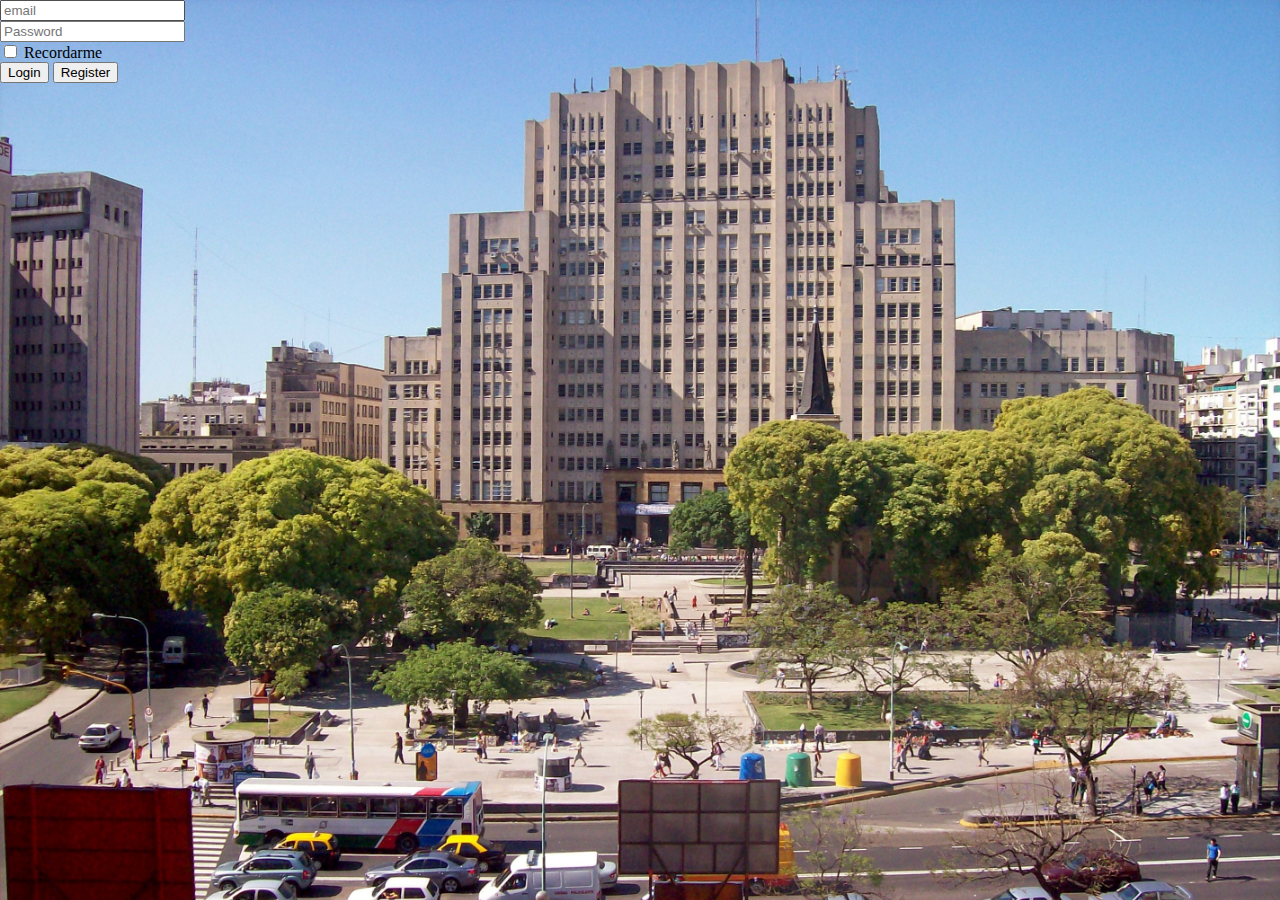
<file: index.html>
<!DOCTYPE html>
<html lang="es">
<head>
    <meta charset="UTF-8">
    <meta name="viewport" content="width=device-width, initial-scale=1.0">
    <title>Home</title>
    <link href="https://cdn.jsdelivr.net/npm/bootstrap@5.3.2/dist/css/bootstrap.min.css" rel="stylesheet" integrity="sha384-T3c6CoIi6uLrA9TneNEoa7RxnatzjcDSCmG1MXxSR1GAsXEV/Dwwykc2MPK8M2HN" crossorigin="anonymous">

    <link rel="stylesheet" href="css/home.css">
</head>
<body>
    <div class="col-12 mx-auto d-flex justify-content-center align-items-center" style="max-width: 400px; min-height: 100vh;">
        <form>
            <div class="mb-3">
              <label for="exampleInputEmail1" class="form-label"></label>
              <input type="email" class="form-control" id="exampleInputEmail1" aria-describedby="emailHelp" placeholder="email">
              
            </div>
            <div class="mb-3">
              <label for="exampleInputPassword1" class="form-label"></label>
              <input type="password" class="form-control" id="exampleInputPassword1"placeholder ="Password">
            </div>
            <div class="mb-3 form-check">
              <input type="checkbox" class="form-check-input" id="exampleCheck1">
              <label class="form-check-label" for="exampleCheck1">Recordarme</label>
            </div>
            <button type="submit" class="btn btn-outline-primary">Login</button>
            <button type="submit" class="btn btn-outline-success">Register</button>
          </form>
    </div>
    
</body>
</html>
</file>
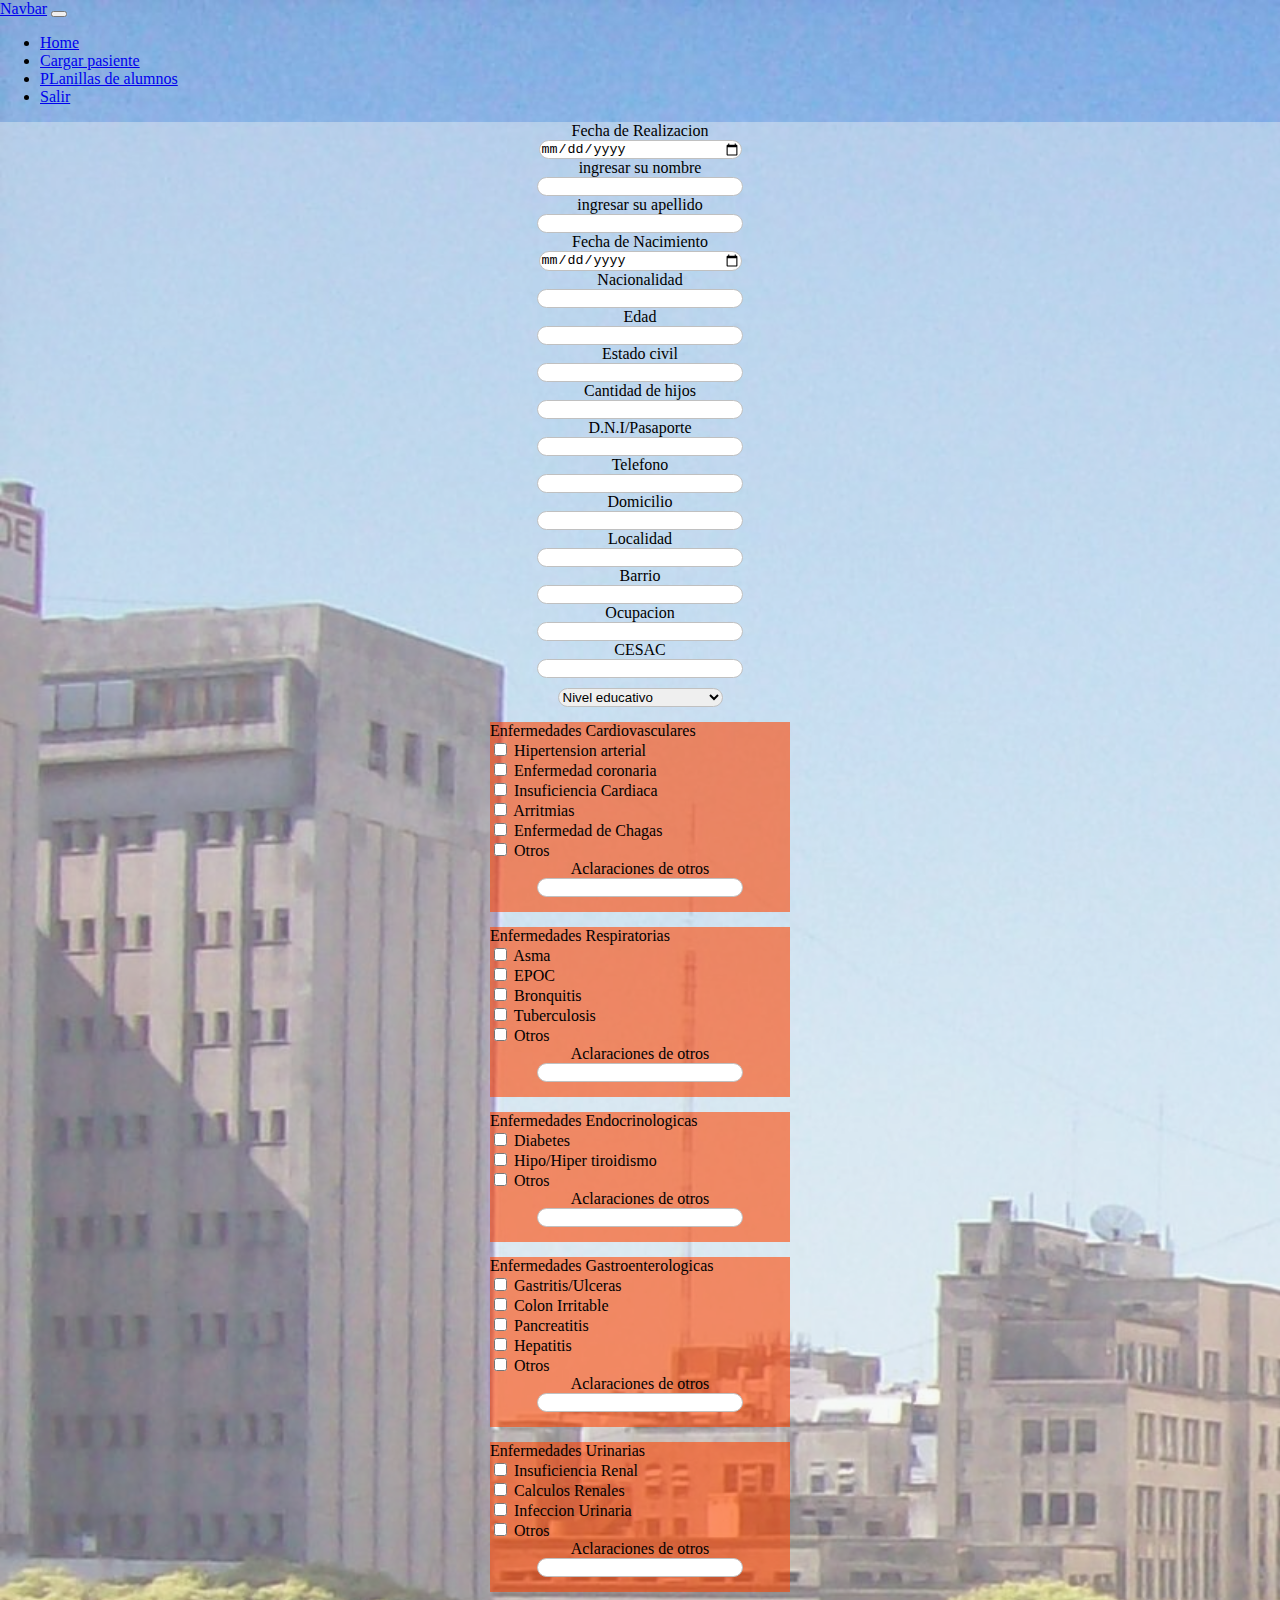
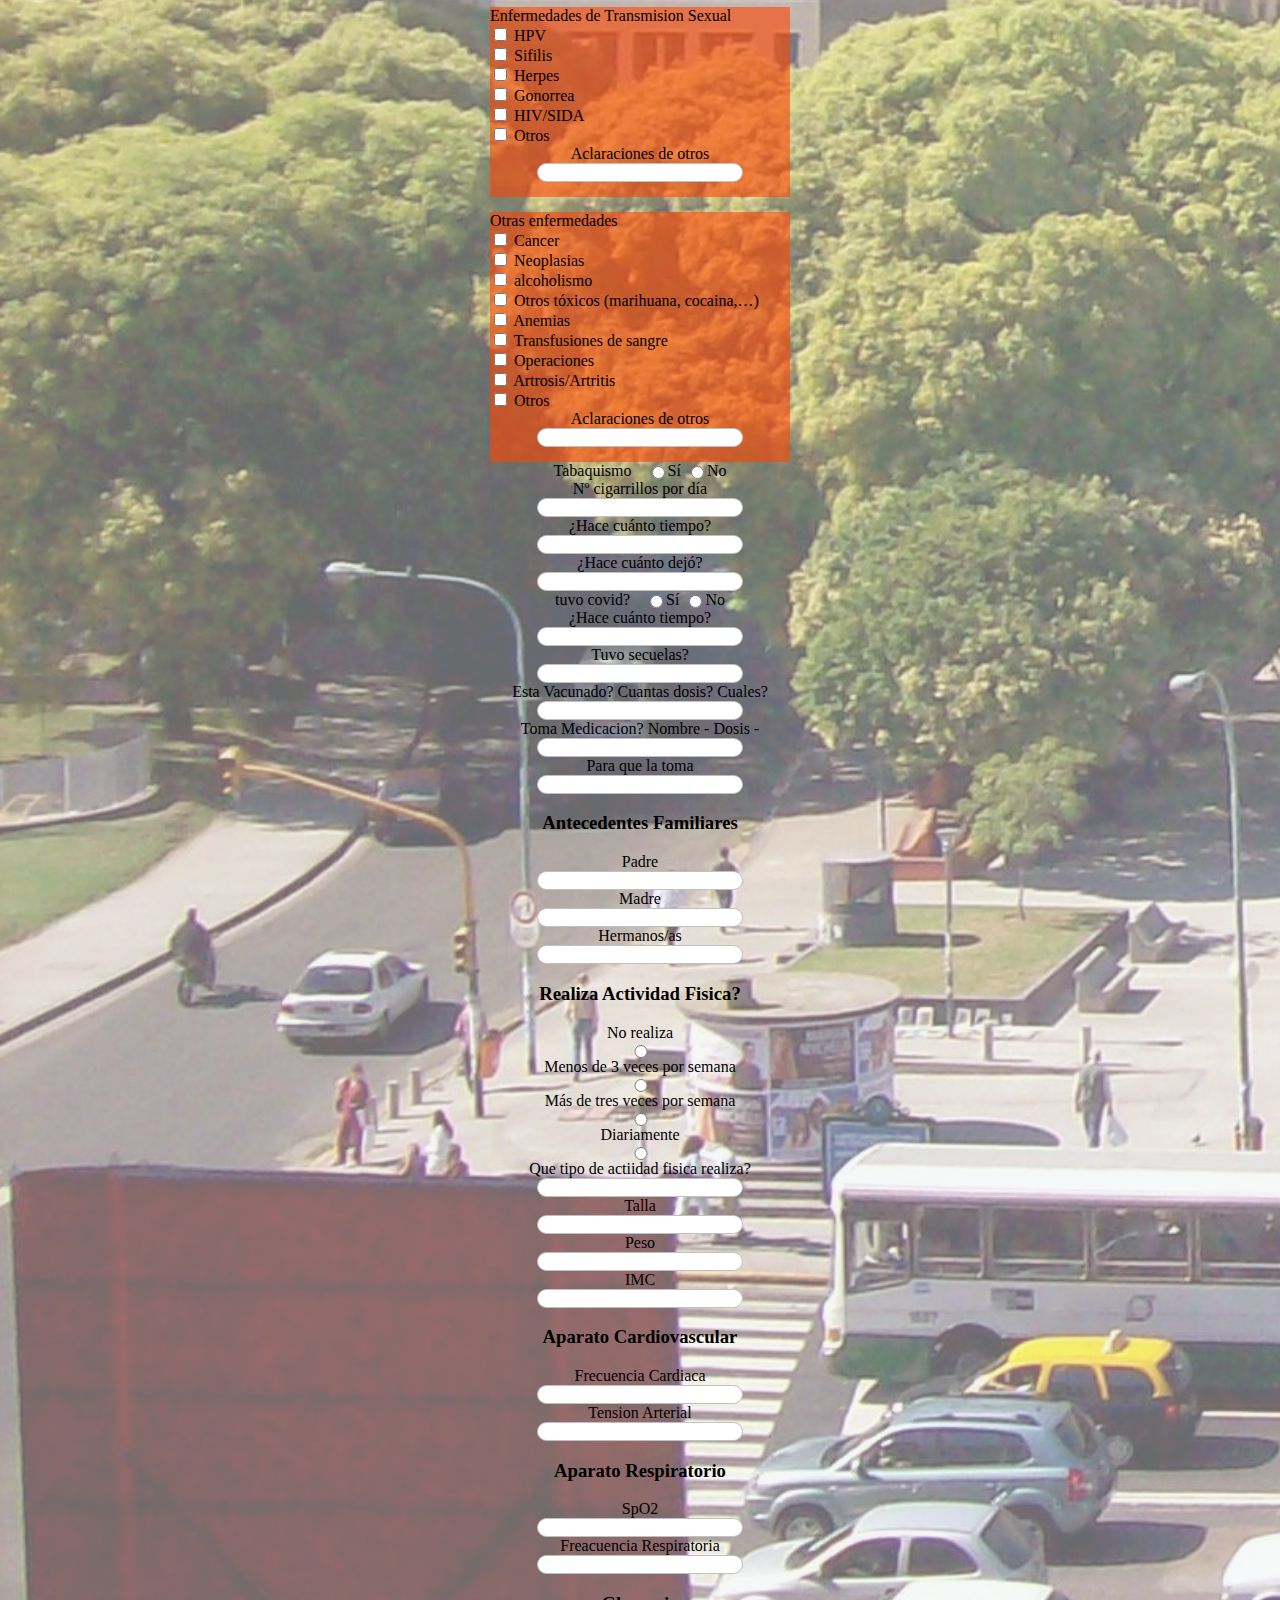
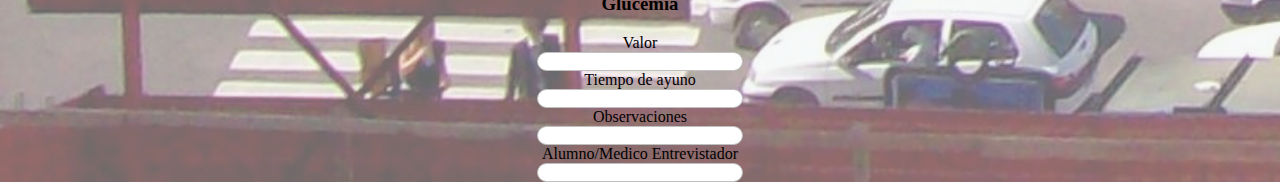
<file: register.html>
<!DOCTYPE html>
<html lang="es">
<head>
    <meta charset="UTF-8">
    <meta name="viewport" content="width=device-width, initial-scale=1.0">
    <title>Register</title>
    <link href="https://cdn.jsdelivr.net/npm/bootstrap@5.3.2/dist/css/bootstrap.min.css" rel="stylesheet" integrity="sha384-T3c6CoIi6uLrA9TneNEoa7RxnatzjcDSCmG1MXxSR1GAsXEV/Dwwykc2MPK8M2HN" crossorigin="anonymous">

    <link rel="stylesheet" href="css/home.css">
</head>
<body>
    <header>
        <div>
            <nav class="navbar navbar-expand-lg bg-body-tertiary">
                <div class="container-fluid">
                    <a class="navbar-brand" href="#">Navbar</a>
                    <button class="navbar-toggler" type="button" data-bs-toggle="collapse" data-bs-target="#navbarNav" aria-controls="navbarNav" aria-expanded="false" aria-label="Toggle navigation">
                        <span class="navbar-toggler-icon"></span>
                    </button>
                    <div class="collapse navbar-collapse justify-content-end" id="navbarNav">
                        <ul class="navbar-nav">
                            <li class="nav-item">
                                <a class="nav-link active" aria-current="page" href="#">Home</a>
                            </li>
                            <li class="nav-item">
                                <a class="nav-link" href="#">Cargar pasiente</a>
                            </li>
                            <li class="nav-item">
                                <a class="nav-link" href="#">PLanillas de alumnos</a>
                            </li>
                            <li class="nav-item">
                                <a class="nav-link" href="#">Salir</a>
                            </li>
                        </ul>
                    </div>
                </div>
            </nav>
        </div>
    </header>
    
<main>
    <div class="contain-form-main">
        <form class=" ">
            <div class="contain-input">
                <label class="contain-label" for="">Fecha de Realizacion</label>
                <input type="date" class="input">
            </div>

            <div class="contain-input">
                <label class="contain-label" for="">ingresar su nombre</label>
                <input type="text" class="input">
            </div>

            <div class="contain-input">
                <label class="contain-label" for="">ingresar su apellido</label>
                <input type="text" class="input">
            </div>

            <div class="contain-input">
                <label class="contain-label" for="">Fecha de Nacimiento</label>
                <input type="date" class="input">
            </div>
            
            <div class="contain-input">
                <label class="contain-label" for="">Nacionalidad</label>
                <input type="text" class="input">
            </div>

            <div class="contain-input">
                <label class="contain-label" for="">Edad</label>
                <input type="text" class="input">
            </div>

            <div class="contain-input">
                <label class="contain-label" for="">Estado civil</label>
                <input type="text" class="input">
            </div>

            <div class="contain-input">
                <label class="contain-label" for="">Cantidad de hijos</label>
                <input type="number" class="input">
            </div>

            <div class="contain-input">
                <label class="contain-label" for="">D.N.I/Pasaporte</label>
                <input type="text" class="input">
            </div>

            <div class="contain-input">
                <label class="contain-label" for="">Telefono</label>
                <input type="text" class="input">
            </div>

            <div class="contain-input">
                <label class="contain-label" for="">Domicilio</label>
                <input type="text" class="input">
            </div>

            <div class="contain-input">
                <label class="contain-label" for="">Localidad</label>
                <input type="text" class="input">
            </div>

            <div class="contain-input">
                <label class="contain-label" for="">Barrio</label>
                <input type="text" class="input">
            </div>

            <div class="contain-input">
                <label class="contain-label" for="">Ocupacion</label>
                <input type="text" class="input">
            </div>

            <div class="contain-input">
                <label class="contain-label" for="">CESAC</label>
                <input type="text" class="input">
            </div>
            <!-- Agrega select -->
            <div class="contain-input">                               
                <select name="" value="" class="contain-select">
                    <option class="input" value=" ">Nivel educativo</option>
                    <option class="input" value="opcion2">Primario incompleto</option>
                    <option class="input" value="opcion3">Primario completo</option>
                    <option class="input" value="opcion4">Secundario incompleto</option>
                    <option class="input" value="opcion5">Secundario completo</option>
                    <option class="input" value="opcion6">Universitario incompleto</option>
                    <option class="input" value="opcion7">Universitario completo</option>
                    <option class="input" value="opcion6">Terciario</option>                 
                </select>
            </div>
            <!-- check Enfermedades Cardiovasculares -->
            <div class="contain-input">
                <div class="contain-check">
                    <div>
                        
                        <label for="enf_cardio">Enfermedades Cardiovasculares</label>
                    </div>
                    <div>
                        <input type="checkbox" name="enfermedades[]" id="hipertension" value="Hipertension arterial">
                        <label for="hipertension">Hipertension arterial</label>
                    </div>
                    <div>
                        <input type="checkbox" name="enfermedades[]" id="enf_coronaria" value="Enfermedad coronaria">
                        <label for="enf_coronaria">Enfermedad coronaria</label>
                    </div>
                    <div>
                        <input type="checkbox" name="enfermedades[]" id="insuficiencia" value="Insuficiencia Cardiaca">
                        <label for="insuficiencia">Insuficiencia Cardiaca</label>
                    </div>
                    <div>
                        <input type="checkbox" name="enfermedades[]" id="arritmias" value="Arritmias">
                        <label for="arritmias">Arritmias</label>
                    </div>
                    <div>
                        <input type="checkbox" name="enfermedades[]" id="chagas" value="Enfermedad de Chagas">
                        <label for="chagas">Enfermedad de Chagas</label>
                    </div>
                    <div>
                        <input type="checkbox" name="enfermedades[]" id="otros" value="Otros">
                        <label for="otros">Otros</label>
                    </div>  
                    <div class="contain-input">
                        <label class="contain-label" for="">Aclaraciones de otros</label>
                        <input type="text" class="input">
                    </div>         
                </div>  
            </div>

             <!-- check Enfermedades Respiratorias -->
            <div class="contain-input">
                <div class="contain-check">
                    <div>
                        <label for="enf_cardio">Enfermedades Respiratorias</label>
                    </div>
                    <div>
                        <input type="checkbox" name="enfermedades[]" id="hipertension" value="Hipertension arterial">
                        <label for="hipertension">Asma</label>
                    </div>
                    <div>
                        <input type="checkbox" name="enfermedades[]" id="enf_coronaria" value="Enfermedad coronaria">
                        <label for="enf_coronaria">EPOC  </label>
                    </div>
                    <div>
                        <input type="checkbox" name="enfermedades[]" id="insuficiencia" value="Insuficiencia Cardiaca">
                        <label for="insuficiencia">Bronquitis</label>
                    </div>
                    <div>
                        <input type="checkbox" name="enfermedades[]" id="arritmias" value="Arritmias">
                        <label for="arritmias">Tuberculosis</label>
                    </div>

                    <div>
                        <input type="checkbox" name="enfermedades[]" id="otros" value="Otros">
                        <label for="otros">Otros</label>
                    </div>  
                    <div class="contain-input">
                        <label class="contain-label" for="">Aclaraciones de otros</label>
                        <input type="text" class="input">
                    </div>         
                </div>    
            </div>

              <!-- check Enfermedades Endocrinologicas -->
              <div class="contain-input">
                <div class="contain-check">
                    <div>
                        <label for="enf_cardio">Enfermedades Endocrinologicas</label>
                    </div>
                    <div>
                        <input type="checkbox" name="enfermedades[]" id="hipertension" value="Hipertension arterial">
                        <label for="hipertension">Diabetes</label>
                    </div>
                    <div>
                        <input type="checkbox" name="enfermedades[]" id="enf_coronaria" value="Enfermedad coronaria">
                        <label for="enf_coronaria">Hipo/Hiper tiroidismo</label>
                    </div>
                    <div>
                        <input type="checkbox" name="enfermedades[]" id="otros" value="Otros">
                        <label for="otros">Otros</label>
                    </div>  
                    <div class="contain-input">
                        <label class="contain-label" for="">Aclaraciones de otros</label>
                        <input type="text" class="input">
                    </div>         
                </div>  
            </div>

            <!-- check Enfermedades Gastroenterologicas -->
            <div class="contain-input">
                <div class="contain-check">
                    <div>
                        <label for="enf_cardio">Enfermedades Gastroenterologicas</label>
                    </div>
                    <div>
                        <input type="checkbox" name="enfermedades[]" id="hipertension" value="Hipertension arterial">
                        <label for="hipertension">Gastritis/Ulceras</label>
                    </div>
                    <div>
                        <input type="checkbox" name="enfermedades[]" id="enf_coronaria" value="Enfermedad coronaria">
                        <label for="enf_coronaria">Colon Irritable</label>
                    </div>
                    <div>
                        <input type="checkbox" name="enfermedades[]" id="insuficiencia" value="Insuficiencia Cardiaca">
                        <label for="insuficiencia">Pancreatitis</label>
                    </div>
                    <div>
                        <input type="checkbox" name="enfermedades[]" id="arritmias" value="Arritmias">
                        <label for="arritmias">Hepatitis</label>
                    </div>

                    <div>
                        <input type="checkbox" name="enfermedades[]" id="otros" value="Otros">
                        <label for="otros">Otros</label>
                    </div>  
                    <div class="contain-input">
                        <label class="contain-label" for="">Aclaraciones de otros</label>
                        <input type="text" class="input">
                    </div>         
                </div>    
            </div>

             <!-- check Enfermedades Urinarias -->
             <div class="contain-input">
                <div class="contain-check">
                    <div>
                        <label for="enf_cardio">Enfermedades Urinarias</label>
                    </div>
                    <div>
                        <input type="checkbox" name="enfermedades[]" id="hipertension" value="Hipertension arterial">
                        <label for="hipertension">Insuficiencia Renal</label>
                    </div>
                    <div>
                        <input type="checkbox" name="enfermedades[]" id="enf_coronaria" value="Enfermedad coronaria">
                        <label for="enf_coronaria">Calculos Renales</label>
                    </div>
                    <div>
                        <input type="checkbox" name="enfermedades[]" id="insuficiencia" value="Insuficiencia Cardiaca">
                        <label for="insuficiencia">Infeccion Urinaria</label>
                    </div>      
                    <div>
                        <input type="checkbox" name="enfermedades[]" id="otros" value="Otros">
                        <label for="otros">Otros</label>
                    </div>  
                    <div class="contain-input">
                        <label class="contain-label" for="">Aclaraciones de otros</label>
                        <input type="text" class="input">
                    </div>         
                </div>    
            </div>

            <!-- check Enfermedades de Transmision Sexual -->
            <div class="contain-input">
                <div class="contain-check">
                    <div>
                        <label for="enf_cardio">Enfermedades de Transmision Sexual</label>
                    </div>
                    <div>
                        <input type="checkbox" name="enfermedades[]" id="hipertension" value="Hipertension arterial">
                        <label for="hipertension">HPV</label>
                    </div>
                    <div>
                        <input type="checkbox" name="enfermedades[]" id="enf_coronaria" value="Enfermedad coronaria">
                        <label for="enf_coronaria">Sifilis</label>
                    </div>
                    <div>
                        <input type="checkbox" name="enfermedades[]" id="insuficiencia" value="Insuficiencia Cardiaca">
                        <label for="insuficiencia">Herpes</label>
                    </div>
                    <div>
                        <input type="checkbox" name="enfermedades[]" id="arritmias" value="Arritmias">
                        <label for="arritmias">Gonorrea</label>
                    </div>
                    <div>
                        <input type="checkbox" name="enfermedades[]" id="arritmias" value="Arritmias">
                        <label for="arritmias">HIV/SIDA</label>
                    </div>
                    <div>
                        <input type="checkbox" name="enfermedades[]" id="otros" value="Otros">
                        <label for="otros">Otros</label>
                    </div>  
                    <div class="contain-input">
                        <label class="contain-label" for="">Aclaraciones de otros</label>
                        <input type="text" class="input">
                    </div>         
                </div>    
            </div>

            <!-- check Otras enfermedades -->
            <div class="contain-input">
                <div class="contain-check">
                    <div>
                        <label for="enf_cardio">Otras enfermedades</label>
                    </div>
                    <div>
                        <input type="checkbox" name="enfermedades[]" id="hipertension" value="Hipertension arterial">
                        <label for="hipertension">Cancer</label>
                    </div>
                    <div>
                        <input type="checkbox" name="enfermedades[]" id="enf_coronaria" value="Enfermedad coronaria">
                        <label for="enf_coronaria">Neoplasias</label>
                    </div>
                    <div>
                        <input type="checkbox" name="enfermedades[]" id="insuficiencia" value="Insuficiencia Cardiaca">
                        <label for="insuficiencia">alcoholismo</label>
                    </div>
                    <div>
                        <input type="checkbox" name="enfermedades[]" id="arritmias" value="Arritmias">
                        <label for="arritmias">Otros tóxicos (marihuana, cocaina,…)</label>
                    </div>
                    <div>
                        <input type="checkbox" name="enfermedades[]" id="arritmias" value="Arritmias">
                        <label for="arritmias">Anemias</label>
                    </div>
                    <div>
                        <input type="checkbox" name="enfermedades[]" id="arritmias" value="Arritmias">
                        <label for="arritmias">Transfusiones de sangre</label>
                    </div>
                    <div>
                        <input type="checkbox" name="enfermedades[]" id="arritmias" value="Arritmias">
                        <label for="arritmias">Operaciones</label>
                    </div>
                    <div>
                        <input type="checkbox" name="enfermedades[]" id="arritmias" value="Arritmias">
                        <label for="arritmias">Artrosis/Artritis</label>
                    </div>
                    <div>
                        <input type="checkbox" name="enfermedades[]" id="otros" value="Otros">
                        <label for="otros">Otros</label>
                    </div>  
                    <div class="contain-input">
                        <label class="contain-label" for="">Aclaraciones de otros</label>
                        <input type="text" class="input">
                    </div>         
                </div>    
            </div>

            <div class="contain-input">
                <div class="contain-radioButton">
                <label class="contain-label" for="">Tabaquismo</label>
                <input type="radio" name="tabaquismo" value="Si"> Sí 
                <input type="radio" name="tabaquismo" value="No"> No
            </div>
            </div>


            <div class="contain-input">
                <label class="contain-label" for="">Nº cigarrillos por día</label>
                <input type="number" class="input">
            </div>

            <div class="contain-input">
                <label class="contain-label" for="">¿Hace cuánto tiempo?</label>
                <input type="text" class="input">
            </div>

            <div class="contain-input">
                <label class="contain-label" for="">¿Hace cuánto dejó?</label>
                <input type="text" class="input">
            </div>


            <div class="contain-input">
                <div class="contain-radioButton">
                <label class="contain-label" for="">tuvo covid?</label>
                <input type="radio" name="tabaquismo" value="Si"> Sí 
                <input type="radio" name="tabaquismo" value="No"> No
            </div>
            </div>

            <div class="contain-input">
                <label class="contain-label" for="">¿Hace cuánto tiempo?</label>
                <input type="text" class="input">
            </div>

            <div class="contain-input">
                <label class="contain-label" for="">Tuvo secuelas?</label>
                <input type="text" class="input">
            </div>

            <div class="contain-input">
                <label class="contain-label" for="">Esta Vacunado? Cuantas dosis? Cuales?</label>
                <input type="text" class="input">
            </div>

            

            <div class="contain-input">
                <label class="contain-label" for="">Toma Medicacion? Nombre - Dosis - </label>
                <input type="text" class="input">
            </div>

            <div class="contain-input">
                <label class="contain-label" for="">Para que la toma</label>
                <input type="text" class="input">
            </div>

            <div class="contain-input">
                <h3>Antecedentes Familiares</h3>
            </div>

            <div class="contain-input">
                <label class="contain-label" for="">Padre</label>
                <input type="text" class="input">
            </div>

            <div class="contain-input">
                <label class="contain-label" for="">Madre</label>
                <input type="text" class="input">
            </div>

            <div class="contain-input">
                <label class="contain-label" for="">Hermanos/as</label>
                <input type="text" class="input">
            </div>

            <div class="contain-input">
                <h3>Realiza Actividad Fisica?</h3>
                <div class="contain-radioButton-fisc">
                    <label>No realiza</label>
                    <input type="radio" name="actividad" value="No realiza"> 
                    <label>Menos de 3 veces por semana</label>
                    <input type="radio" name="actividad" value="Menos de 3 veces por semana">
                    <label>Más de tres veces por semana</label>
                    <input type="radio" name="actividad" value="Más de tres veces por semana"> 
                    <label>Diariamente</label>
                    <input type="radio" name="actividad" value="Diariamente"> 
            </div>
            </div>

            <div class="contain-input">
                <label class="contain-label" for="">Que tipo de actiidad fisica realiza?</label>
                <input type="text" class="input">
            </div>

            <div class="contain-input">
                <label class="contain-label" for="">Talla</label>
                <input type="text" class="input">
            </div>

            <div class="contain-input">
                <label class="contain-label" for="">Peso</label>
                <input type="text" class="input">
            </div>

            <div class="contain-input">
                <label class="contain-label" for="">IMC</label>
                <input type="text" class="input">
            </div>

            <div class="contain-input">
                <h3>Aparato Cardiovascular</h3>
            </div>

            <div class="contain-input">
                <label class="contain-label" for="">Frecuencia Cardiaca</label>
                <input type="text" class="input">
            </div>

            <div class="contain-input">
                <label class="contain-label" for="">Tension Arterial</label>
                <input type="text" class="input">
            </div>

            <div class="contain-input">
                <h3>Aparato Respiratorio</h3>
            </div>

            <div class="contain-input">
                <label class="contain-label" for="">SpO2</label>
                <input type="text" class="input">
            </div>

            <div class="contain-input">
                <label class="contain-label" for="">Freacuencia Respiratoria</label>
                <input type="text" class="input">
            </div>

            <div class="contain-input">
                <h3>Glucemia</h3>
            </div>


            <div class="contain-input">
                <label class="contain-label" for="">Valor</label>
                <input type="text" class="input">
            </div>

            <div class="contain-input">
                <label class="contain-label" for="">Tiempo de ayuno</label>
                <input type="text" class="input">
            </div>

            <div class="contain-input">
                <label class="contain-label" for="">Observaciones</label>
                <input type="text" class="input">
            </div>

            <div class="contain-input">
                <label class="contain-label" for="">Alumno/Medico Entrevistador</label>
                <input type="text" class="input">
            </div>
        </form>
    </div>
</main>
    
</body>
</html>
</file>
<file: css/home.css>
body {
    background-image: url('../img/homee.jpg');
    background-repeat: no-repeat;
    background-size: cover;
    margin: 0;
    padding: 0;
    
}

.contain-form-main{
    display: flex;
    flex-direction: column;
    background-color: rgba(237, 241, 241, 0.438) ;
    width: 100%;
       
}

.contain-input{
    width: 100%;
    display: flex;
    align-items: center;
    text-align: center;
    flex-direction: column;
}

 

.input{
    border-radius: 20px;
    width: 200px;
    border: solid 1px silver;
    transition: border-color 0.3s;
    align-items: center;
}

input:focus {
    border-color: orangered;
    outline: none;
}

.contain-select{
    border: solid 1px silver;
    border-radius: 20px;
    margin-top: 10px;
}

.contain-select:focus{
    border-color: orangered;
    outline: none;
}


.contain-check {
    background-color: rgba(255, 68, 0, 0.589);
    margin-top: 15px;
    display: flex;
    width: 300px;
    text-align: left;
    flex-direction: column;
    padding-bottom: 15px;
}

.contain-radioButton{
    display: flex;
    justify-content: space-between;
}

.contain-radioButton label{
    margin-right: 10px;
}

.contain-radioButton input{
    margin-left: 10px;
}

.contain-radioButton-fisc{
    display: flex;
    flex-direction: column;
}
</file>
